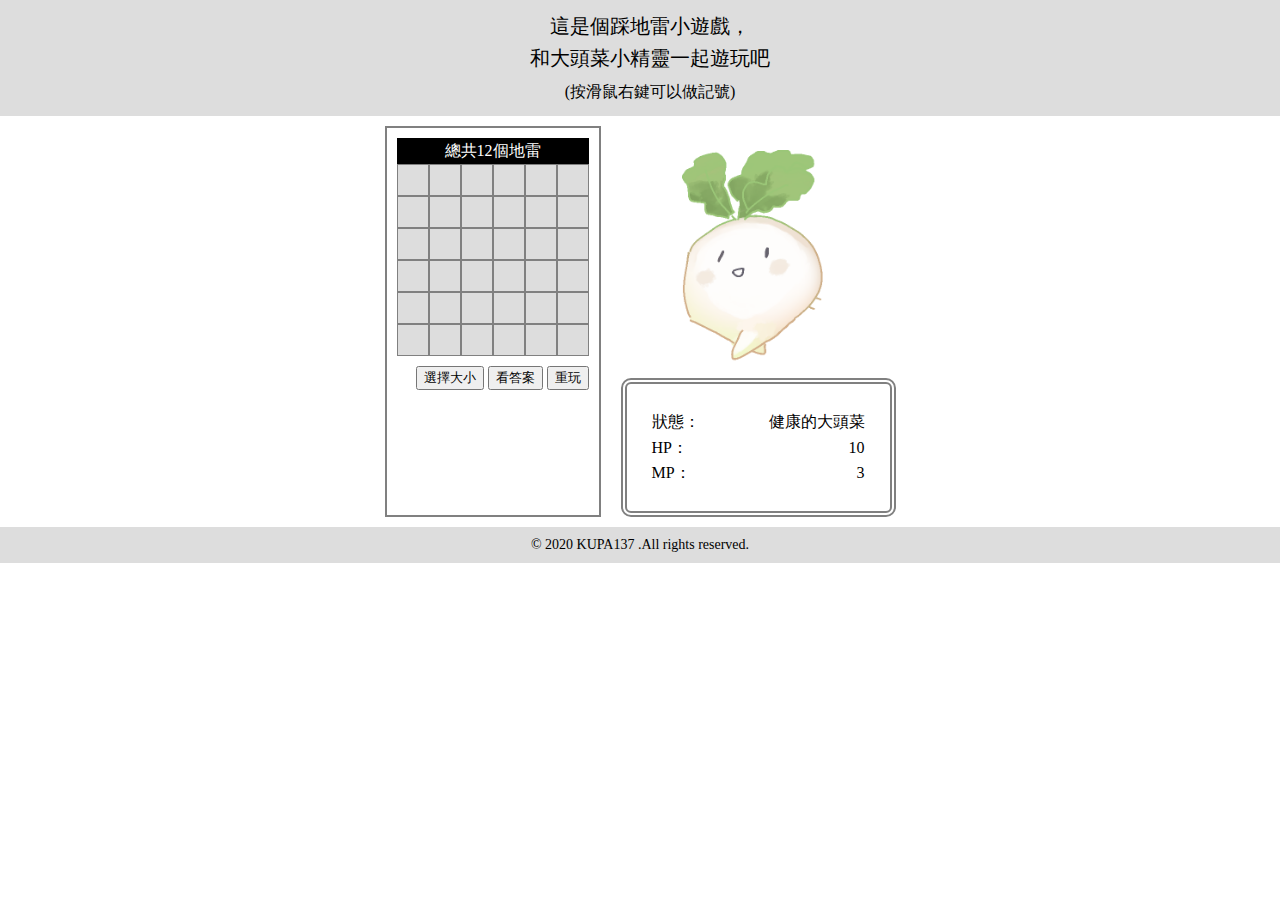
<file: index.html>
<!doctype html>
<html lang="zw-TW">
<head>
	<meta charset="utf-8">
<!--	<meta name="viewport" content="width=device-width, initial-scale=1">  -->
    <meta name="description" content="這是一個為了練習而做的踩地雷小遊戲，基本的玩法配上可愛的大頭菜角色"/>
    <meta name="keywords" content="踩地雷,遊戲,練習,作品集,大頭菜,kohlrabi,step on landmines,mini game,portifolio"/>
	
	<title>大頭菜&踩地雷</title>
	<link href="css/basic.css" rel="stylesheet" type="text/css">
	<link href="css/step_on_landmines.css" rel="stylesheet" type="text/css">

	<link href="https://fonts.googleapis.com/icon?family=Material+Icons"
      rel="stylesheet">
	
</head>

<body onLoad="replay()">
	<div id="wrapper">
		<div id="header">這是個<h1>踩地雷小遊戲</h1>，<br>和大頭菜小精靈一起遊玩吧<br><span>(按滑鼠右鍵可以做記號)</span></div>
		<div id="inner_wrapper">
			<div id="main">
				<div id="status">總共<span id="mines_count">??</span>個地雷</div>
				<div id="basic">
					<ul id="r1">
						<li class="r00" onClick="torf(1,1)" onMouseDown="mark(event,1,1)"></li>
						<li class="r00" onClick="torf(1,2)" onMouseDown="mark(event,1,2)"></li>
						<li class="r00" onClick="torf(1,3)" onMouseDown="mark(event,1,3)"></li>
						<li class="r00" onClick="torf(1,4)" onMouseDown="mark(event,1,4)"></li>
						<li class="r00" onClick="torf(1,5)" onMouseDown="mark(event,1,5)"></li>
						<li class="r00" onClick="torf(1,6)" onMouseDown="mark(event,1,6)"></li>
					</ul>
					<ul id="r2">
						<li class="r00" onClick="torf(2,1)" onMouseDown="mark(event,2,1)"></li>
						<li class="r00" onClick="torf(2,2)" onMouseDown="mark(event,2,2)"></li>
						<li class="r00" onClick="torf(2,3)" onMouseDown="mark(event,2,3)"></li>
						<li class="r00" onClick="torf(2,4)" onMouseDown="mark(event,2,4)"></li>
						<li class="r00" onClick="torf(2,5)" onMouseDown="mark(event,2,5)"></li>
						<li class="r00" onClick="torf(2,6)" onMouseDown="mark(event,2,6)"></li>
					</ul>		
					<ul id="r3">
						<li class="r00" onClick="torf(3,1)" onMouseDown="mark(event,3,1)"></li>
						<li class="r00" onClick="torf(3,2)" onMouseDown="mark(event,3,2)"></li>
						<li class="r00" onClick="torf(3,3)" onMouseDown="mark(event,3,3)"></li>
						<li class="r00" onClick="torf(3,4)" onMouseDown="mark(event,3,4)"></li>
						<li class="r00" onClick="torf(3,5)" onMouseDown="mark(event,3,5)"></li>
						<li class="r00" onClick="torf(3,6)" onMouseDown="mark(event,3,6)"></li>		
					</ul>
					<ul id="r4">
						<li class="r00" onClick="torf(4,1)" onMouseDown="mark(event,4,1)"></li>
						<li class="r00" onClick="torf(4,2)" onMouseDown="mark(event,4,2)"></li>
						<li class="r00" onClick="torf(4,3)" onMouseDown="mark(event,4,3)"></li>
						<li class="r00" onClick="torf(4,4)" onMouseDown="mark(event,4,4)"></li>
						<li class="r00" onClick="torf(4,5)" onMouseDown="mark(event,4,5)"></li>
						<li class="r00" onClick="torf(4,6)" onMouseDown="mark(event,4,6)"></li>		
					</ul>
					<ul id="r5">
						<li class="r00" onClick="torf(5,1)" onMouseDown="mark(event,5,1)"></li>
						<li class="r00" onClick="torf(5,2)" onMouseDown="mark(event,5,2)"></li>
						<li class="r00" onClick="torf(5,3)" onMouseDown="mark(event,5,3)"></li>
						<li class="r00" onClick="torf(5,4)" onMouseDown="mark(event,5,4)"></li>
						<li class="r00" onClick="torf(5,5)" onMouseDown="mark(event,5,5)"></li>
						<li class="r00" onClick="torf(5,6)" onMouseDown="mark(event,5,6)"></li>		
					</ul>
					<ul id="r6">
						<li class="r00" onClick="torf(6,1)" onMouseDown="mark(event,6,1)"></li>
						<li class="r00" onClick="torf(6,2)" onMouseDown="mark(event,6,2)"></li>
						<li class="r00" onClick="torf(6,3)" onMouseDown="mark(event,6,3)"></li>
						<li class="r00" onClick="torf(6,4)" onMouseDown="mark(event,6,4)"></li>
						<li class="r00" onClick="torf(6,5)" onMouseDown="mark(event,6,5)"></li>
						<li class="r00" onClick="torf(6,6)" onMouseDown="mark(event,6,6)"></li>		
					</ul>
					
				</div>
				<div id="control_bar">
					<button id="map_size_toggle_btn">選擇大小
						<ul id="map_size">
							<li onClick="make_map(6,6)">6*6</li>
							<li onClick="make_map(7,7)">7*7</li>
							<li onClick="make_map(8,8)">8*8</li>
							<li onClick="make_map(9,9)">9*9</li>
							
						</ul>
					</button>
					<button onClick="look_answer()">看答案</button>
					<button onClick="replay()">重玩</button>
				</div>
			</div>
			<div id="kohlrabi_box">
				<img src="images/狀態 (1).png" alt="">
				<div id="status_box">
					<ul>
						<li>狀態：<span id="kohlrabi_status">健康的大頭菜</span></li>
						<li>HP：<span id="hp">10</span></li>
						<li>MP：<span id="mp">3</span></li>
					</ul>
				</div>
			</div>	
		</div>	
		<div id="footer">© 2020 KUPA137 .All rights reserved.</div>

	</div>
	
	<script src="js/jquery-3.5.1.min.js"></script>
	<script src="js/step_on_landmines.js"></script>
</body>
</html>
</file>
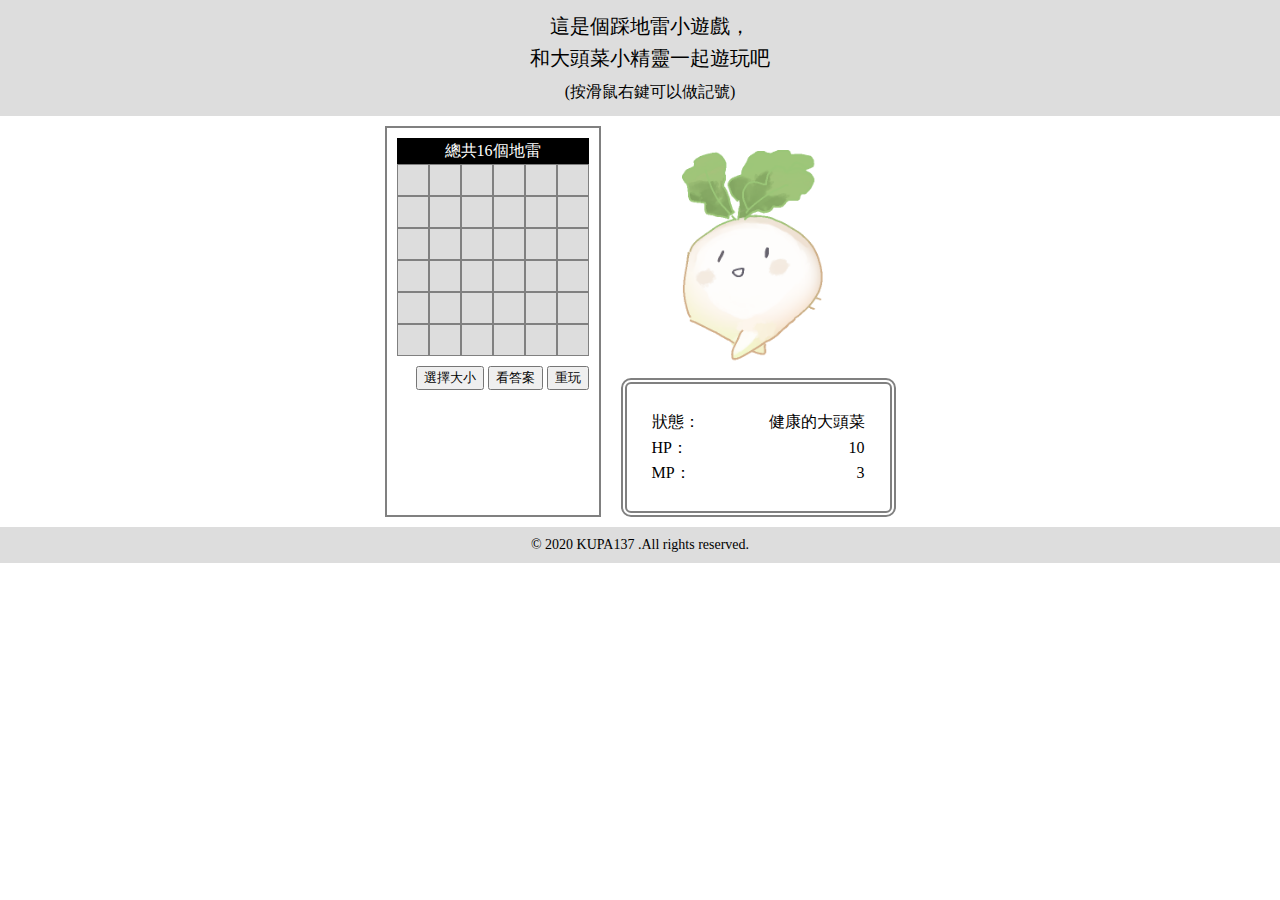
<file: step_on_landmines.html>
<!doctype html>
<html lang="zw-TW">
<head>
	<meta charset="utf-8">
<!--	<meta name="viewport" content="width=device-width, initial-scale=1">  -->
    <meta name="description" content="這是一個為了練習而做的踩地雷小遊戲，基本的玩法配上可愛的大頭菜角色"/>
    <meta name="keywords" content="踩地雷,遊戲,練習,作品集,大頭菜,kohlrabi,step on landmines,mini game,portifolio"/>
	
	<title>大頭菜&踩地雷</title>
	<link href="/css/basic.css" rel="stylesheet" type="text/css">
	<link href="/css/step_on_landmines.css" rel="stylesheet" type="text/css">

	<link href="https://fonts.googleapis.com/icon?family=Material+Icons"
      rel="stylesheet">
	
</head>

<body onLoad="replay()">
	<div id="wrapper">
		<div id="header">這是個<h1>踩地雷小遊戲</h1>，<br>和大頭菜小精靈一起遊玩吧<br><span>(按滑鼠右鍵可以做記號)</span></div>
		<div id="inner_wrapper">
			<div id="main">
				<div id="status">總共<span id="mines_count">??</span>個地雷</div>
				<div id="basic">
					<ul id="r1">
						<li class="r00" onClick="torf(1,1)" onMouseDown="mark(event,1,1)"></li>
						<li class="r00" onClick="torf(1,2)" onMouseDown="mark(event,1,2)"></li>
						<li class="r00" onClick="torf(1,3)" onMouseDown="mark(event,1,3)"></li>
						<li class="r00" onClick="torf(1,4)" onMouseDown="mark(event,1,4)"></li>
						<li class="r00" onClick="torf(1,5)" onMouseDown="mark(event,1,5)"></li>
						<li class="r00" onClick="torf(1,6)" onMouseDown="mark(event,1,6)"></li>
					</ul>
					<ul id="r2">
						<li class="r00" onClick="torf(2,1)" onMouseDown="mark(event,2,1)"></li>
						<li class="r00" onClick="torf(2,2)" onMouseDown="mark(event,2,2)"></li>
						<li class="r00" onClick="torf(2,3)" onMouseDown="mark(event,2,3)"></li>
						<li class="r00" onClick="torf(2,4)" onMouseDown="mark(event,2,4)"></li>
						<li class="r00" onClick="torf(2,5)" onMouseDown="mark(event,2,5)"></li>
						<li class="r00" onClick="torf(2,6)" onMouseDown="mark(event,2,6)"></li>
					</ul>		
					<ul id="r3">
						<li class="r00" onClick="torf(3,1)" onMouseDown="mark(event,3,1)"></li>
						<li class="r00" onClick="torf(3,2)" onMouseDown="mark(event,3,2)"></li>
						<li class="r00" onClick="torf(3,3)" onMouseDown="mark(event,3,3)"></li>
						<li class="r00" onClick="torf(3,4)" onMouseDown="mark(event,3,4)"></li>
						<li class="r00" onClick="torf(3,5)" onMouseDown="mark(event,3,5)"></li>
						<li class="r00" onClick="torf(3,6)" onMouseDown="mark(event,3,6)"></li>		
					</ul>
					<ul id="r4">
						<li class="r00" onClick="torf(4,1)" onMouseDown="mark(event,4,1)"></li>
						<li class="r00" onClick="torf(4,2)" onMouseDown="mark(event,4,2)"></li>
						<li class="r00" onClick="torf(4,3)" onMouseDown="mark(event,4,3)"></li>
						<li class="r00" onClick="torf(4,4)" onMouseDown="mark(event,4,4)"></li>
						<li class="r00" onClick="torf(4,5)" onMouseDown="mark(event,4,5)"></li>
						<li class="r00" onClick="torf(4,6)" onMouseDown="mark(event,4,6)"></li>		
					</ul>
					<ul id="r5">
						<li class="r00" onClick="torf(5,1)" onMouseDown="mark(event,5,1)"></li>
						<li class="r00" onClick="torf(5,2)" onMouseDown="mark(event,5,2)"></li>
						<li class="r00" onClick="torf(5,3)" onMouseDown="mark(event,5,3)"></li>
						<li class="r00" onClick="torf(5,4)" onMouseDown="mark(event,5,4)"></li>
						<li class="r00" onClick="torf(5,5)" onMouseDown="mark(event,5,5)"></li>
						<li class="r00" onClick="torf(5,6)" onMouseDown="mark(event,5,6)"></li>		
					</ul>
					<ul id="r6">
						<li class="r00" onClick="torf(6,1)" onMouseDown="mark(event,6,1)"></li>
						<li class="r00" onClick="torf(6,2)" onMouseDown="mark(event,6,2)"></li>
						<li class="r00" onClick="torf(6,3)" onMouseDown="mark(event,6,3)"></li>
						<li class="r00" onClick="torf(6,4)" onMouseDown="mark(event,6,4)"></li>
						<li class="r00" onClick="torf(6,5)" onMouseDown="mark(event,6,5)"></li>
						<li class="r00" onClick="torf(6,6)" onMouseDown="mark(event,6,6)"></li>		
					</ul>
					
				</div>
				<div id="control_bar">
					<button id="map_size_toggle_btn">選擇大小
						<ul id="map_size">
							<li onClick="make_map(6,6)">6*6</li>
							<li onClick="make_map(7,7)">7*7</li>
							<li onClick="make_map(8,8)">8*8</li>
							<li onClick="make_map(9,9)">9*9</li>
							
						</ul>
					</button>
					<button onClick="look_answer()">看答案</button>
					<button onClick="replay()">重玩</button>
				</div>
			</div>
			<div id="kohlrabi_box">
				<img src="/images/狀態 (1).png" alt="">
				<div id="status_box">
					<ul>
						<li>狀態：<span id="kohlrabi_status">健康的大頭菜</span></li>
						<li>HP：<span id="hp">10</span></li>
						<li>MP：<span id="mp">3</span></li>
					</ul>
				</div>
			</div>	
		</div>	
		<div id="footer">© 2020 KUPA137 .All rights reserved.</div>

	</div>
	
	<script src="/js/jquery-3.5.1.min.js"></script>
	<script src="/js/step_on_landmines.js"></script>
</body>
</html>
</file>
<file: css/basic.css>
@charset "utf-8";


/*-------------歸零語法*-------------*/
html, body, div, span, applet, object, iframe,
h1, h2, h3, h4, h5, h6, p, blockquote, pre,
a, abbr, acronym, address, big, cite, code,
del, dfn, em, img, ins, kbd, q, s, samp,
small, strike, strong, sub, sup, tt, var,
b, u, i, center,
dl, dt, dd, ol, ul, li,
fieldset, form, label, legend,
table, caption, tbody, tfoot, thead, tr, th, td,
article, aside, canvas, details, embed,
figure, figcaption, footer, header, hgroup,
menu, nav, output, ruby, section, summary,
time, mark, audio, video {
margin: 0;
padding: 0;
border: 0;
font-size: 100%;
font: inherit;
vertical-align: baseline;
}
/* HTML5 display-role reset for older browsers */
article, aside, details, figcaption, figure,
footer, header, hgroup, menu, nav, section {
display: block;
}
body {
line-height: 1;
}
ol, ul {
list-style: none;
}
blockquote, q {
quotes: none;
}
blockquote:before, blockquote:after,
q:before, q:after {
content: '';
content: none;
}
table {
border-collapse: collapse;
border-spacing: 0;
}



/*-----------基本設定-------------*/
</file>
<file: css/step_on_landmines.css>
#wrapper {
  font-family: Microsoft JhengHei;
}

#wrapper #header {
  width: 100%;
  background: #DDDDDD;
  text-align: center;
  line-height: 1.6;
  font-size: 20px;
  padding: 10px;
}

#wrapper #header h1 {
  display: inline;
}

#wrapper #header span {
  font-size: 16px;
}

#wrapper #inner_wrapper {
  display: -webkit-box;
  display: -ms-flexbox;
  display: flex;
  -webkit-box-pack: center;
      -ms-flex-pack: center;
          justify-content: center;
}

#wrapper #inner_wrapper #main {
  display: table;
  border: 2px solid gray;
  padding: 10px;
  margin: 10px;
  float: left;
}

#wrapper #inner_wrapper #main #status {
  width: 100%;
  background: #000;
  color: white;
  line-height: 1.6;
  text-align: center;
}

#wrapper #inner_wrapper #main #basic li {
  float: left;
  font-size: 20px;
  text-align: center;
  line-height: 30px;
  width: 30px;
  height: 30px;
  background: #DDDDDD;
  border: 1px solid gray;
}

#wrapper #inner_wrapper #main #control_bar {
  float: right;
  margin: 10px auto 0;
  position: relative;
}

#wrapper #inner_wrapper #main #control_bar #map_size {
  position: absolute;
  top: 23px;
  left: 0;
  width: 67.5px;
  background: #efefef;
  border: 1px solid;
  display: none;
}

#wrapper #inner_wrapper #main #control_bar #map_size li {
  line-height: 1.6;
}

#wrapper #inner_wrapper #main #control_bar #map_size li:hover {
  background: gray;
}

#wrapper #inner_wrapper #kohlrabi_box {
  float: left;
  margin: 10px;
  width: 275px;
}

#wrapper #inner_wrapper #kohlrabi_box #status_box {
  line-height: 1.6;
  border: 6px double gray;
  border-radius: 10px;
  -webkit-box-sizing: border-box;
          box-sizing: border-box;
  padding: 25px;
}

#wrapper #inner_wrapper #kohlrabi_box #status_box ul li span {
  float: right;
}

#wrapper #footer {
  width: 100%;
  background: #DDDDDD;
  clear: both;
  text-align: center;
  line-height: 2.6;
  font-size: 14px;
}

.material-icons {
  color: #9A6364;
  margin: -1px;
}

img {
  -o-object-fit: cover;
     object-fit: cover;
  -o-object-position: center;
     object-position: center;
  width: 100%;
  height: auto;
}
/*# sourceMappingURL=step_on_landmines.css.map */
</file>
